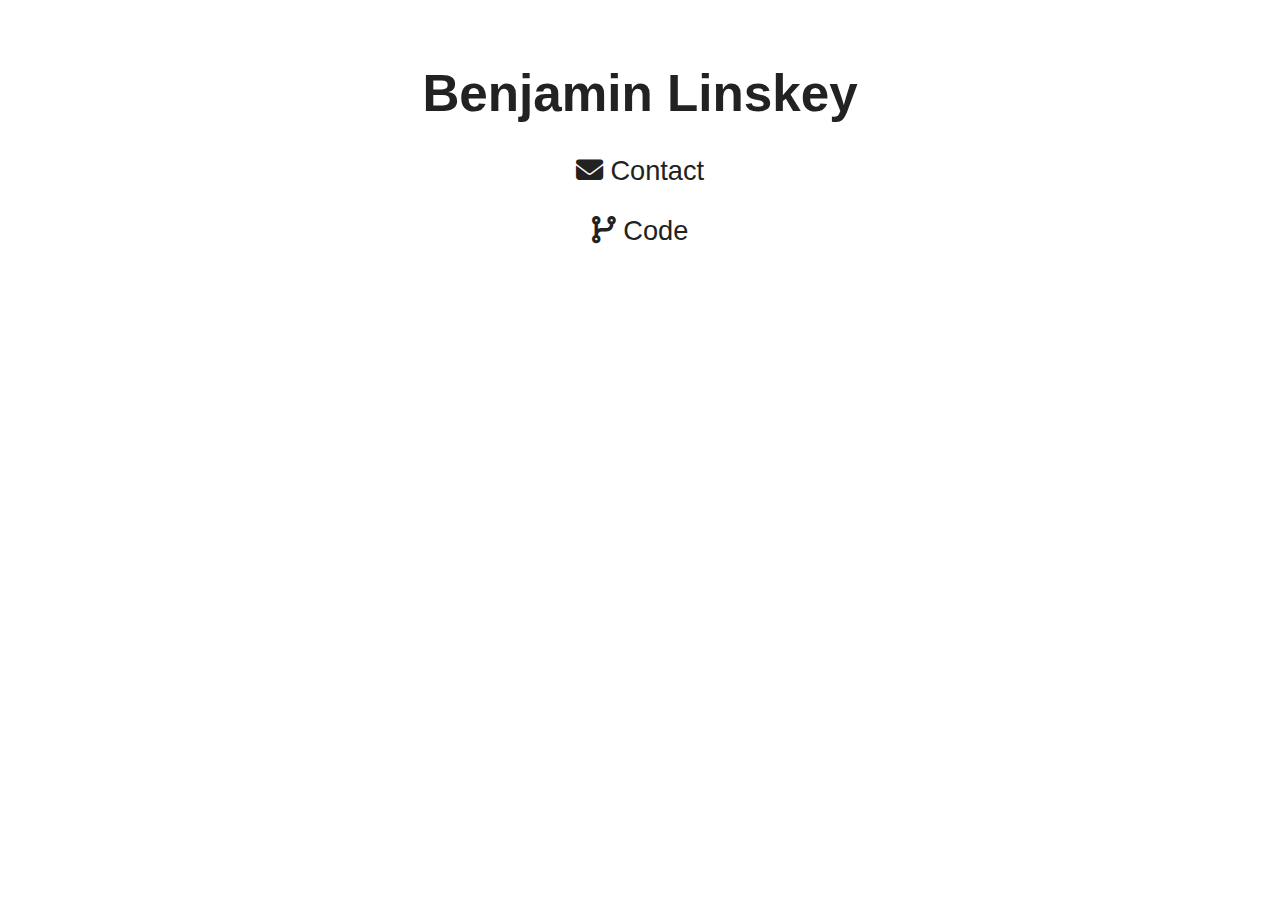
<file: index.html>
<!doctype html>
<html>
    <head>
        <meta charset="utf-8">
        <meta name="viewport" content="width=device-width, initial-scale=1">
        <meta name="description" content="Ben Linskey's home page">
        <link rel="stylesheet" type="text/css" href="/style.css">
        <link rel="stylesheet" type="text/css" href="/fontawesome/css/fontawesome.min.css">
        <link rel="stylesheet" type="text/css" href="/fontawesome/css/solid.min.css">
        <link rel="stylesheet" type="text/css" href="/fontawesome/css/brands.min.css">
        <link rel="apple-touch-icon" sizes="180x180" href="/apple-touch-icon.png">
        <link rel="icon" type="image/png" sizes="32x32" href="/favicon-32x32.png">
        <link rel="icon" type="image/png" sizes="16x16" href="/favicon-16x16.png">
        <link rel="manifest" href="/site.webmanifest">
        <title>Benjamin Linskey</title>
    </head>
    <body>
        <div id="content">
            <h1>Benjamin Linskey</h1>
            <ul id="links">
                <li>
                    <a href="mailto:contact@linskey.org">
                        <span class="fa-solid fa-envelope"></span>
                        Contact
                    </a>
                </li>
                <li>
                    <a href="https://github.com/blinskey">
                        <span class="fa-solid fa-code-branch"></span>
                        Code
                    </a>
                </li>
            </ul>
        </div>
    </body>
</html>
</file>
<file: style.css>
body {
    background: #fff;
    color: #222;
    font-family: "Liberation Sans", "FreeSans", "Arial", "Sans";
}

#content {
    margin-top: 4rem;
    text-align: center;
}

h1 {
    margin-bottom: 2rem;
    font-size: 3.2rem;
}

#links, #error {
    padding: 0;
    margin: 0;
    font-size: 1.7rem;
}

a {
    color: #222;
    text-decoration: none;
}

a:hover {
    color: #777;
}

#links li {
    list-style: none;
}

#links li:not(:last-child) {
    margin-bottom: 1.75rem;
}

@media(prefers-color-scheme: dark) {
    body {
        background: #222;
        color: #fff;
    }

    a {
        color: #fff;
    }

    a:hover {
        color: #aaa;
    }
}
</file>
<file: fontawesome/css/solid.min.css>
/*!
 * Font Awesome Free 6.2.0 by @fontawesome - https://fontawesome.com
 * License - https://fontawesome.com/license/free (Icons: CC BY 4.0, Fonts: SIL OFL 1.1, Code: MIT License)
 * Copyright 2022 Fonticons, Inc.
 */
:host,:root{--fa-style-family-classic:"Font Awesome 6 Free";--fa-font-solid:normal 900 1em/1 "Font Awesome 6 Free"}@font-face{font-family:"Font Awesome 6 Free";font-style:normal;font-weight:900;font-display:block;src:url(../webfonts/fa-solid-900.woff2) format("woff2"),url(../webfonts/fa-solid-900.ttf) format("truetype")}.fa-solid,.fas{font-weight:900}
</file>
<file: fontawesome/css/brands.min.css>
/*!
 * Font Awesome Free 6.2.0 by @fontawesome - https://fontawesome.com
 * License - https://fontawesome.com/license/free (Icons: CC BY 4.0, Fonts: SIL OFL 1.1, Code: MIT License)
 * Copyright 2022 Fonticons, Inc.
 */
:host,:root{--fa-style-family-brands:"Font Awesome 6 Brands";--fa-font-brands:normal 400 1em/1 "Font Awesome 6 Brands"}@font-face{font-family:"Font Awesome 6 Brands";font-style:normal;font-weight:400;font-display:block;src:url(../webfonts/fa-brands-400.woff2) format("woff2"),url(../webfonts/fa-brands-400.ttf) format("truetype")}.fa-brands,.fab{font-weight:400}.fa-monero:before{content:"\f3d0"}.fa-hooli:before{content:"\f427"}.fa-yelp:before{content:"\f1e9"}.fa-cc-visa:before{content:"\f1f0"}.fa-lastfm:before{content:"\f202"}.fa-shopware:before{content:"\f5b5"}.fa-creative-commons-nc:before{content:"\f4e8"}.fa-aws:before{content:"\f375"}.fa-redhat:before{content:"\f7bc"}.fa-yoast:before{content:"\f2b1"}.fa-cloudflare:before{content:"\e07d"}.fa-ups:before{content:"\f7e0"}.fa-wpexplorer:before{content:"\f2de"}.fa-dyalog:before{content:"\f399"}.fa-bity:before{content:"\f37a"}.fa-stackpath:before{content:"\f842"}.fa-buysellads:before{content:"\f20d"}.fa-first-order:before{content:"\f2b0"}.fa-modx:before{content:"\f285"}.fa-guilded:before{content:"\e07e"}.fa-vnv:before{content:"\f40b"}.fa-js-square:before,.fa-square-js:before{content:"\f3b9"}.fa-microsoft:before{content:"\f3ca"}.fa-qq:before{content:"\f1d6"}.fa-orcid:before{content:"\f8d2"}.fa-java:before{content:"\f4e4"}.fa-invision:before{content:"\f7b0"}.fa-creative-commons-pd-alt:before{content:"\f4ed"}.fa-centercode:before{content:"\f380"}.fa-glide-g:before{content:"\f2a6"}.fa-drupal:before{content:"\f1a9"}.fa-hire-a-helper:before{content:"\f3b0"}.fa-creative-commons-by:before{content:"\f4e7"}.fa-unity:before{content:"\e049"}.fa-whmcs:before{content:"\f40d"}.fa-rocketchat:before{content:"\f3e8"}.fa-vk:before{content:"\f189"}.fa-untappd:before{content:"\f405"}.fa-mailchimp:before{content:"\f59e"}.fa-css3-alt:before{content:"\f38b"}.fa-reddit-square:before,.fa-square-reddit:before{content:"\f1a2"}.fa-vimeo-v:before{content:"\f27d"}.fa-contao:before{content:"\f26d"}.fa-square-font-awesome:before{content:"\e5ad"}.fa-deskpro:before{content:"\f38f"}.fa-sistrix:before{content:"\f3ee"}.fa-instagram-square:before,.fa-square-instagram:before{content:"\e055"}.fa-battle-net:before{content:"\f835"}.fa-the-red-yeti:before{content:"\f69d"}.fa-hacker-news-square:before,.fa-square-hacker-news:before{content:"\f3af"}.fa-edge:before{content:"\f282"}.fa-napster:before{content:"\f3d2"}.fa-snapchat-square:before,.fa-square-snapchat:before{content:"\f2ad"}.fa-google-plus-g:before{content:"\f0d5"}.fa-artstation:before{content:"\f77a"}.fa-markdown:before{content:"\f60f"}.fa-sourcetree:before{content:"\f7d3"}.fa-google-plus:before{content:"\f2b3"}.fa-diaspora:before{content:"\f791"}.fa-foursquare:before{content:"\f180"}.fa-stack-overflow:before{content:"\f16c"}.fa-github-alt:before{content:"\f113"}.fa-phoenix-squadron:before{content:"\f511"}.fa-pagelines:before{content:"\f18c"}.fa-algolia:before{content:"\f36c"}.fa-red-river:before{content:"\f3e3"}.fa-creative-commons-sa:before{content:"\f4ef"}.fa-safari:before{content:"\f267"}.fa-google:before{content:"\f1a0"}.fa-font-awesome-alt:before,.fa-square-font-awesome-stroke:before{content:"\f35c"}.fa-atlassian:before{content:"\f77b"}.fa-linkedin-in:before{content:"\f0e1"}.fa-digital-ocean:before{content:"\f391"}.fa-nimblr:before{content:"\f5a8"}.fa-chromecast:before{content:"\f838"}.fa-evernote:before{content:"\f839"}.fa-hacker-news:before{content:"\f1d4"}.fa-creative-commons-sampling:before{content:"\f4f0"}.fa-adversal:before{content:"\f36a"}.fa-creative-commons:before{content:"\f25e"}.fa-watchman-monitoring:before{content:"\e087"}.fa-fonticons:before{content:"\f280"}.fa-weixin:before{content:"\f1d7"}.fa-shirtsinbulk:before{content:"\f214"}.fa-codepen:before{content:"\f1cb"}.fa-git-alt:before{content:"\f841"}.fa-lyft:before{content:"\f3c3"}.fa-rev:before{content:"\f5b2"}.fa-windows:before{content:"\f17a"}.fa-wizards-of-the-coast:before{content:"\f730"}.fa-square-viadeo:before,.fa-viadeo-square:before{content:"\f2aa"}.fa-meetup:before{content:"\f2e0"}.fa-centos:before{content:"\f789"}.fa-adn:before{content:"\f170"}.fa-cloudsmith:before{content:"\f384"}.fa-pied-piper-alt:before{content:"\f1a8"}.fa-dribbble-square:before,.fa-square-dribbble:before{content:"\f397"}.fa-codiepie:before{content:"\f284"}.fa-node:before{content:"\f419"}.fa-mix:before{content:"\f3cb"}.fa-steam:before{content:"\f1b6"}.fa-cc-apple-pay:before{content:"\f416"}.fa-scribd:before{content:"\f28a"}.fa-openid:before{content:"\f19b"}.fa-instalod:before{content:"\e081"}.fa-expeditedssl:before{content:"\f23e"}.fa-sellcast:before{content:"\f2da"}.fa-square-twitter:before,.fa-twitter-square:before{content:"\f081"}.fa-r-project:before{content:"\f4f7"}.fa-delicious:before{content:"\f1a5"}.fa-freebsd:before{content:"\f3a4"}.fa-vuejs:before{content:"\f41f"}.fa-accusoft:before{content:"\f369"}.fa-ioxhost:before{content:"\f208"}.fa-fonticons-fi:before{content:"\f3a2"}.fa-app-store:before{content:"\f36f"}.fa-cc-mastercard:before{content:"\f1f1"}.fa-itunes-note:before{content:"\f3b5"}.fa-golang:before{content:"\e40f"}.fa-kickstarter:before{content:"\f3bb"}.fa-grav:before{content:"\f2d6"}.fa-weibo:before{content:"\f18a"}.fa-uncharted:before{content:"\e084"}.fa-firstdraft:before{content:"\f3a1"}.fa-square-youtube:before,.fa-youtube-square:before{content:"\f431"}.fa-wikipedia-w:before{content:"\f266"}.fa-rendact:before,.fa-wpressr:before{content:"\f3e4"}.fa-angellist:before{content:"\f209"}.fa-galactic-republic:before{content:"\f50c"}.fa-nfc-directional:before{content:"\e530"}.fa-skype:before{content:"\f17e"}.fa-joget:before{content:"\f3b7"}.fa-fedora:before{content:"\f798"}.fa-stripe-s:before{content:"\f42a"}.fa-meta:before{content:"\e49b"}.fa-laravel:before{content:"\f3bd"}.fa-hotjar:before{content:"\f3b1"}.fa-bluetooth-b:before{content:"\f294"}.fa-sticker-mule:before{content:"\f3f7"}.fa-creative-commons-zero:before{content:"\f4f3"}.fa-hips:before{content:"\f452"}.fa-behance:before{content:"\f1b4"}.fa-reddit:before{content:"\f1a1"}.fa-discord:before{content:"\f392"}.fa-chrome:before{content:"\f268"}.fa-app-store-ios:before{content:"\f370"}.fa-cc-discover:before{content:"\f1f2"}.fa-wpbeginner:before{content:"\f297"}.fa-confluence:before{content:"\f78d"}.fa-mdb:before{content:"\f8ca"}.fa-dochub:before{content:"\f394"}.fa-accessible-icon:before{content:"\f368"}.fa-ebay:before{content:"\f4f4"}.fa-amazon:before{content:"\f270"}.fa-unsplash:before{content:"\e07c"}.fa-yarn:before{content:"\f7e3"}.fa-square-steam:before,.fa-steam-square:before{content:"\f1b7"}.fa-500px:before{content:"\f26e"}.fa-square-vimeo:before,.fa-vimeo-square:before{content:"\f194"}.fa-asymmetrik:before{content:"\f372"}.fa-font-awesome-flag:before,.fa-font-awesome-logo-full:before,.fa-font-awesome:before{content:"\f2b4"}.fa-gratipay:before{content:"\f184"}.fa-apple:before{content:"\f179"}.fa-hive:before{content:"\e07f"}.fa-gitkraken:before{content:"\f3a6"}.fa-keybase:before{content:"\f4f5"}.fa-apple-pay:before{content:"\f415"}.fa-padlet:before{content:"\e4a0"}.fa-amazon-pay:before{content:"\f42c"}.fa-github-square:before,.fa-square-github:before{content:"\f092"}.fa-stumbleupon:before{content:"\f1a4"}.fa-fedex:before{content:"\f797"}.fa-phoenix-framework:before{content:"\f3dc"}.fa-shopify:before{content:"\e057"}.fa-neos:before{content:"\f612"}.fa-hackerrank:before{content:"\f5f7"}.fa-researchgate:before{content:"\f4f8"}.fa-swift:before{content:"\f8e1"}.fa-angular:before{content:"\f420"}.fa-speakap:before{content:"\f3f3"}.fa-angrycreative:before{content:"\f36e"}.fa-y-combinator:before{content:"\f23b"}.fa-empire:before{content:"\f1d1"}.fa-envira:before{content:"\f299"}.fa-gitlab-square:before,.fa-square-gitlab:before{content:"\e5ae"}.fa-studiovinari:before{content:"\f3f8"}.fa-pied-piper:before{content:"\f2ae"}.fa-wordpress:before{content:"\f19a"}.fa-product-hunt:before{content:"\f288"}.fa-firefox:before{content:"\f269"}.fa-linode:before{content:"\f2b8"}.fa-goodreads:before{content:"\f3a8"}.fa-odnoklassniki-square:before,.fa-square-odnoklassniki:before{content:"\f264"}.fa-jsfiddle:before{content:"\f1cc"}.fa-sith:before{content:"\f512"}.fa-themeisle:before{content:"\f2b2"}.fa-page4:before{content:"\f3d7"}.fa-hashnode:before{content:"\e499"}.fa-react:before{content:"\f41b"}.fa-cc-paypal:before{content:"\f1f4"}.fa-squarespace:before{content:"\f5be"}.fa-cc-stripe:before{content:"\f1f5"}.fa-creative-commons-share:before{content:"\f4f2"}.fa-bitcoin:before{content:"\f379"}.fa-keycdn:before{content:"\f3ba"}.fa-opera:before{content:"\f26a"}.fa-itch-io:before{content:"\f83a"}.fa-umbraco:before{content:"\f8e8"}.fa-galactic-senate:before{content:"\f50d"}.fa-ubuntu:before{content:"\f7df"}.fa-draft2digital:before{content:"\f396"}.fa-stripe:before{content:"\f429"}.fa-houzz:before{content:"\f27c"}.fa-gg:before{content:"\f260"}.fa-dhl:before{content:"\f790"}.fa-pinterest-square:before,.fa-square-pinterest:before{content:"\f0d3"}.fa-xing:before{content:"\f168"}.fa-blackberry:before{content:"\f37b"}.fa-creative-commons-pd:before{content:"\f4ec"}.fa-playstation:before{content:"\f3df"}.fa-quinscape:before{content:"\f459"}.fa-less:before{content:"\f41d"}.fa-blogger-b:before{content:"\f37d"}.fa-opencart:before{content:"\f23d"}.fa-vine:before{content:"\f1ca"}.fa-paypal:before{content:"\f1ed"}.fa-gitlab:before{content:"\f296"}.fa-typo3:before{content:"\f42b"}.fa-reddit-alien:before{content:"\f281"}.fa-yahoo:before{content:"\f19e"}.fa-dailymotion:before{content:"\e052"}.fa-affiliatetheme:before{content:"\f36b"}.fa-pied-piper-pp:before{content:"\f1a7"}.fa-bootstrap:before{content:"\f836"}.fa-odnoklassniki:before{content:"\f263"}.fa-nfc-symbol:before{content:"\e531"}.fa-ethereum:before{content:"\f42e"}.fa-speaker-deck:before{content:"\f83c"}.fa-creative-commons-nc-eu:before{content:"\f4e9"}.fa-patreon:before{content:"\f3d9"}.fa-avianex:before{content:"\f374"}.fa-ello:before{content:"\f5f1"}.fa-gofore:before{content:"\f3a7"}.fa-bimobject:before{content:"\f378"}.fa-facebook-f:before{content:"\f39e"}.fa-google-plus-square:before,.fa-square-google-plus:before{content:"\f0d4"}.fa-mandalorian:before{content:"\f50f"}.fa-first-order-alt:before{content:"\f50a"}.fa-osi:before{content:"\f41a"}.fa-google-wallet:before{content:"\f1ee"}.fa-d-and-d-beyond:before{content:"\f6ca"}.fa-periscope:before{content:"\f3da"}.fa-fulcrum:before{content:"\f50b"}.fa-cloudscale:before{content:"\f383"}.fa-forumbee:before{content:"\f211"}.fa-mizuni:before{content:"\f3cc"}.fa-schlix:before{content:"\f3ea"}.fa-square-xing:before,.fa-xing-square:before{content:"\f169"}.fa-bandcamp:before{content:"\f2d5"}.fa-wpforms:before{content:"\f298"}.fa-cloudversify:before{content:"\f385"}.fa-usps:before{content:"\f7e1"}.fa-megaport:before{content:"\f5a3"}.fa-magento:before{content:"\f3c4"}.fa-spotify:before{content:"\f1bc"}.fa-optin-monster:before{content:"\f23c"}.fa-fly:before{content:"\f417"}.fa-aviato:before{content:"\f421"}.fa-itunes:before{content:"\f3b4"}.fa-cuttlefish:before{content:"\f38c"}.fa-blogger:before{content:"\f37c"}.fa-flickr:before{content:"\f16e"}.fa-viber:before{content:"\f409"}.fa-soundcloud:before{content:"\f1be"}.fa-digg:before{content:"\f1a6"}.fa-tencent-weibo:before{content:"\f1d5"}.fa-symfony:before{content:"\f83d"}.fa-maxcdn:before{content:"\f136"}.fa-etsy:before{content:"\f2d7"}.fa-facebook-messenger:before{content:"\f39f"}.fa-audible:before{content:"\f373"}.fa-think-peaks:before{content:"\f731"}.fa-bilibili:before{content:"\e3d9"}.fa-erlang:before{content:"\f39d"}.fa-cotton-bureau:before{content:"\f89e"}.fa-dashcube:before{content:"\f210"}.fa-42-group:before,.fa-innosoft:before{content:"\e080"}.fa-stack-exchange:before{content:"\f18d"}.fa-elementor:before{content:"\f430"}.fa-pied-piper-square:before,.fa-square-pied-piper:before{content:"\e01e"}.fa-creative-commons-nd:before{content:"\f4eb"}.fa-palfed:before{content:"\f3d8"}.fa-superpowers:before{content:"\f2dd"}.fa-resolving:before{content:"\f3e7"}.fa-xbox:before{content:"\f412"}.fa-searchengin:before{content:"\f3eb"}.fa-tiktok:before{content:"\e07b"}.fa-facebook-square:before,.fa-square-facebook:before{content:"\f082"}.fa-renren:before{content:"\f18b"}.fa-linux:before{content:"\f17c"}.fa-glide:before{content:"\f2a5"}.fa-linkedin:before{content:"\f08c"}.fa-hubspot:before{content:"\f3b2"}.fa-deploydog:before{content:"\f38e"}.fa-twitch:before{content:"\f1e8"}.fa-ravelry:before{content:"\f2d9"}.fa-mixer:before{content:"\e056"}.fa-lastfm-square:before,.fa-square-lastfm:before{content:"\f203"}.fa-vimeo:before{content:"\f40a"}.fa-mendeley:before{content:"\f7b3"}.fa-uniregistry:before{content:"\f404"}.fa-figma:before{content:"\f799"}.fa-creative-commons-remix:before{content:"\f4ee"}.fa-cc-amazon-pay:before{content:"\f42d"}.fa-dropbox:before{content:"\f16b"}.fa-instagram:before{content:"\f16d"}.fa-cmplid:before{content:"\e360"}.fa-facebook:before{content:"\f09a"}.fa-gripfire:before{content:"\f3ac"}.fa-jedi-order:before{content:"\f50e"}.fa-uikit:before{content:"\f403"}.fa-fort-awesome-alt:before{content:"\f3a3"}.fa-phabricator:before{content:"\f3db"}.fa-ussunnah:before{content:"\f407"}.fa-earlybirds:before{content:"\f39a"}.fa-trade-federation:before{content:"\f513"}.fa-autoprefixer:before{content:"\f41c"}.fa-whatsapp:before{content:"\f232"}.fa-slideshare:before{content:"\f1e7"}.fa-google-play:before{content:"\f3ab"}.fa-viadeo:before{content:"\f2a9"}.fa-line:before{content:"\f3c0"}.fa-google-drive:before{content:"\f3aa"}.fa-servicestack:before{content:"\f3ec"}.fa-simplybuilt:before{content:"\f215"}.fa-bitbucket:before{content:"\f171"}.fa-imdb:before{content:"\f2d8"}.fa-deezer:before{content:"\e077"}.fa-raspberry-pi:before{content:"\f7bb"}.fa-jira:before{content:"\f7b1"}.fa-docker:before{content:"\f395"}.fa-screenpal:before{content:"\e570"}.fa-bluetooth:before{content:"\f293"}.fa-gitter:before{content:"\f426"}.fa-d-and-d:before{content:"\f38d"}.fa-microblog:before{content:"\e01a"}.fa-cc-diners-club:before{content:"\f24c"}.fa-gg-circle:before{content:"\f261"}.fa-pied-piper-hat:before{content:"\f4e5"}.fa-kickstarter-k:before{content:"\f3bc"}.fa-yandex:before{content:"\f413"}.fa-readme:before{content:"\f4d5"}.fa-html5:before{content:"\f13b"}.fa-sellsy:before{content:"\f213"}.fa-sass:before{content:"\f41e"}.fa-wirsindhandwerk:before,.fa-wsh:before{content:"\e2d0"}.fa-buromobelexperte:before{content:"\f37f"}.fa-salesforce:before{content:"\f83b"}.fa-octopus-deploy:before{content:"\e082"}.fa-medapps:before{content:"\f3c6"}.fa-ns8:before{content:"\f3d5"}.fa-pinterest-p:before{content:"\f231"}.fa-apper:before{content:"\f371"}.fa-fort-awesome:before{content:"\f286"}.fa-waze:before{content:"\f83f"}.fa-cc-jcb:before{content:"\f24b"}.fa-snapchat-ghost:before,.fa-snapchat:before{content:"\f2ab"}.fa-fantasy-flight-games:before{content:"\f6dc"}.fa-rust:before{content:"\e07a"}.fa-wix:before{content:"\f5cf"}.fa-behance-square:before,.fa-square-behance:before{content:"\f1b5"}.fa-supple:before{content:"\f3f9"}.fa-rebel:before{content:"\f1d0"}.fa-css3:before{content:"\f13c"}.fa-staylinked:before{content:"\f3f5"}.fa-kaggle:before{content:"\f5fa"}.fa-space-awesome:before{content:"\e5ac"}.fa-deviantart:before{content:"\f1bd"}.fa-cpanel:before{content:"\f388"}.fa-goodreads-g:before{content:"\f3a9"}.fa-git-square:before,.fa-square-git:before{content:"\f1d2"}.fa-square-tumblr:before,.fa-tumblr-square:before{content:"\f174"}.fa-trello:before{content:"\f181"}.fa-creative-commons-nc-jp:before{content:"\f4ea"}.fa-get-pocket:before{content:"\f265"}.fa-perbyte:before{content:"\e083"}.fa-grunt:before{content:"\f3ad"}.fa-weebly:before{content:"\f5cc"}.fa-connectdevelop:before{content:"\f20e"}.fa-leanpub:before{content:"\f212"}.fa-black-tie:before{content:"\f27e"}.fa-themeco:before{content:"\f5c6"}.fa-python:before{content:"\f3e2"}.fa-android:before{content:"\f17b"}.fa-bots:before{content:"\e340"}.fa-free-code-camp:before{content:"\f2c5"}.fa-hornbill:before{content:"\f592"}.fa-js:before{content:"\f3b8"}.fa-ideal:before{content:"\e013"}.fa-git:before{content:"\f1d3"}.fa-dev:before{content:"\f6cc"}.fa-sketch:before{content:"\f7c6"}.fa-yandex-international:before{content:"\f414"}.fa-cc-amex:before{content:"\f1f3"}.fa-uber:before{content:"\f402"}.fa-github:before{content:"\f09b"}.fa-php:before{content:"\f457"}.fa-alipay:before{content:"\f642"}.fa-youtube:before{content:"\f167"}.fa-skyatlas:before{content:"\f216"}.fa-firefox-browser:before{content:"\e007"}.fa-replyd:before{content:"\f3e6"}.fa-suse:before{content:"\f7d6"}.fa-jenkins:before{content:"\f3b6"}.fa-twitter:before{content:"\f099"}.fa-rockrms:before{content:"\f3e9"}.fa-pinterest:before{content:"\f0d2"}.fa-buffer:before{content:"\f837"}.fa-npm:before{content:"\f3d4"}.fa-yammer:before{content:"\f840"}.fa-btc:before{content:"\f15a"}.fa-dribbble:before{content:"\f17d"}.fa-stumbleupon-circle:before{content:"\f1a3"}.fa-internet-explorer:before{content:"\f26b"}.fa-telegram-plane:before,.fa-telegram:before{content:"\f2c6"}.fa-old-republic:before{content:"\f510"}.fa-square-whatsapp:before,.fa-whatsapp-square:before{content:"\f40c"}.fa-node-js:before{content:"\f3d3"}.fa-edge-legacy:before{content:"\e078"}.fa-slack-hash:before,.fa-slack:before{content:"\f198"}.fa-medrt:before{content:"\f3c8"}.fa-usb:before{content:"\f287"}.fa-tumblr:before{content:"\f173"}.fa-vaadin:before{content:"\f408"}.fa-quora:before{content:"\f2c4"}.fa-reacteurope:before{content:"\f75d"}.fa-medium-m:before,.fa-medium:before{content:"\f23a"}.fa-amilia:before{content:"\f36d"}.fa-mixcloud:before{content:"\f289"}.fa-flipboard:before{content:"\f44d"}.fa-viacoin:before{content:"\f237"}.fa-critical-role:before{content:"\f6c9"}.fa-sitrox:before{content:"\e44a"}.fa-discourse:before{content:"\f393"}.fa-joomla:before{content:"\f1aa"}.fa-mastodon:before{content:"\f4f6"}.fa-airbnb:before{content:"\f834"}.fa-wolf-pack-battalion:before{content:"\f514"}.fa-buy-n-large:before{content:"\f8a6"}.fa-gulp:before{content:"\f3ae"}.fa-creative-commons-sampling-plus:before{content:"\f4f1"}.fa-strava:before{content:"\f428"}.fa-ember:before{content:"\f423"}.fa-canadian-maple-leaf:before{content:"\f785"}.fa-teamspeak:before{content:"\f4f9"}.fa-pushed:before{content:"\f3e1"}.fa-wordpress-simple:before{content:"\f411"}.fa-nutritionix:before{content:"\f3d6"}.fa-wodu:before{content:"\e088"}.fa-google-pay:before{content:"\e079"}.fa-intercom:before{content:"\f7af"}.fa-zhihu:before{content:"\f63f"}.fa-korvue:before{content:"\f42f"}.fa-pix:before{content:"\e43a"}.fa-steam-symbol:before{content:"\f3f6"}
</file>
